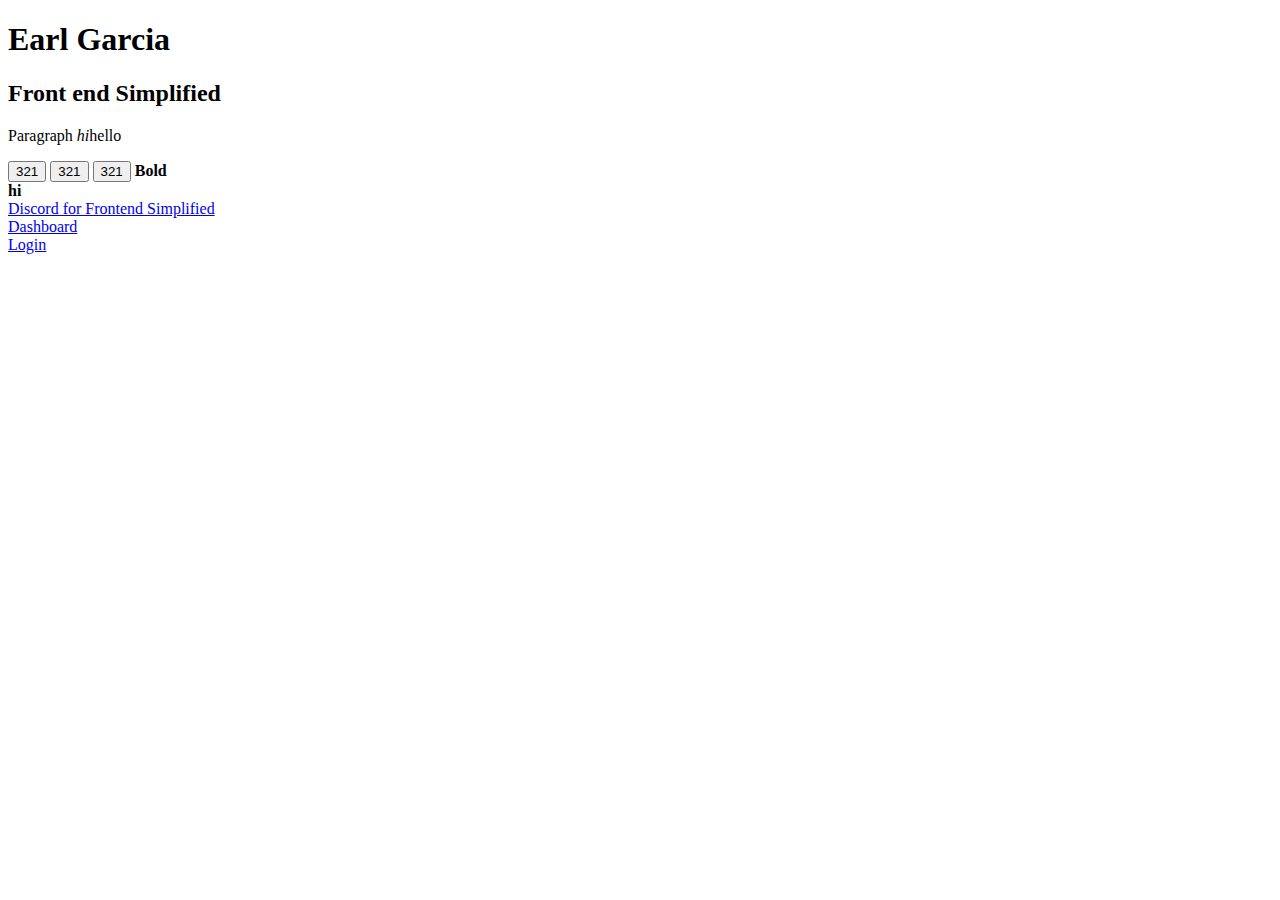
<file: index.html>
<!DOCTYPE html>
<html lang="en">
  <head>
    <meta charset="UTF-8" />
    <meta http-equiv="X-UA-Compatible" content="IE=edge" />
    <meta name="viewport" content="width=device-width, initial-scale=1.0" />
    <title>Earl</title>
  </head>
  <body>
    <h1>Earl Garcia</h1>
    <h2>Front end Simplified</h2>
    <p>Paragraph <i>hi</i>hello</p>
    <button>321</button>
    <button>321</button>
    <button>321</button>
    <b>Bold</b>
    <div>
      <b>hi</b>
    </div>
    <a href="https://discord.gg/frontend">Discord for Frontend Simplified</a>
    <div></div>
    <a href=".//test/dashboard.html">Dashboard</a>
    <div></div>
    <a href="./login.html">Login</a>
  </body>
</html>
</file>
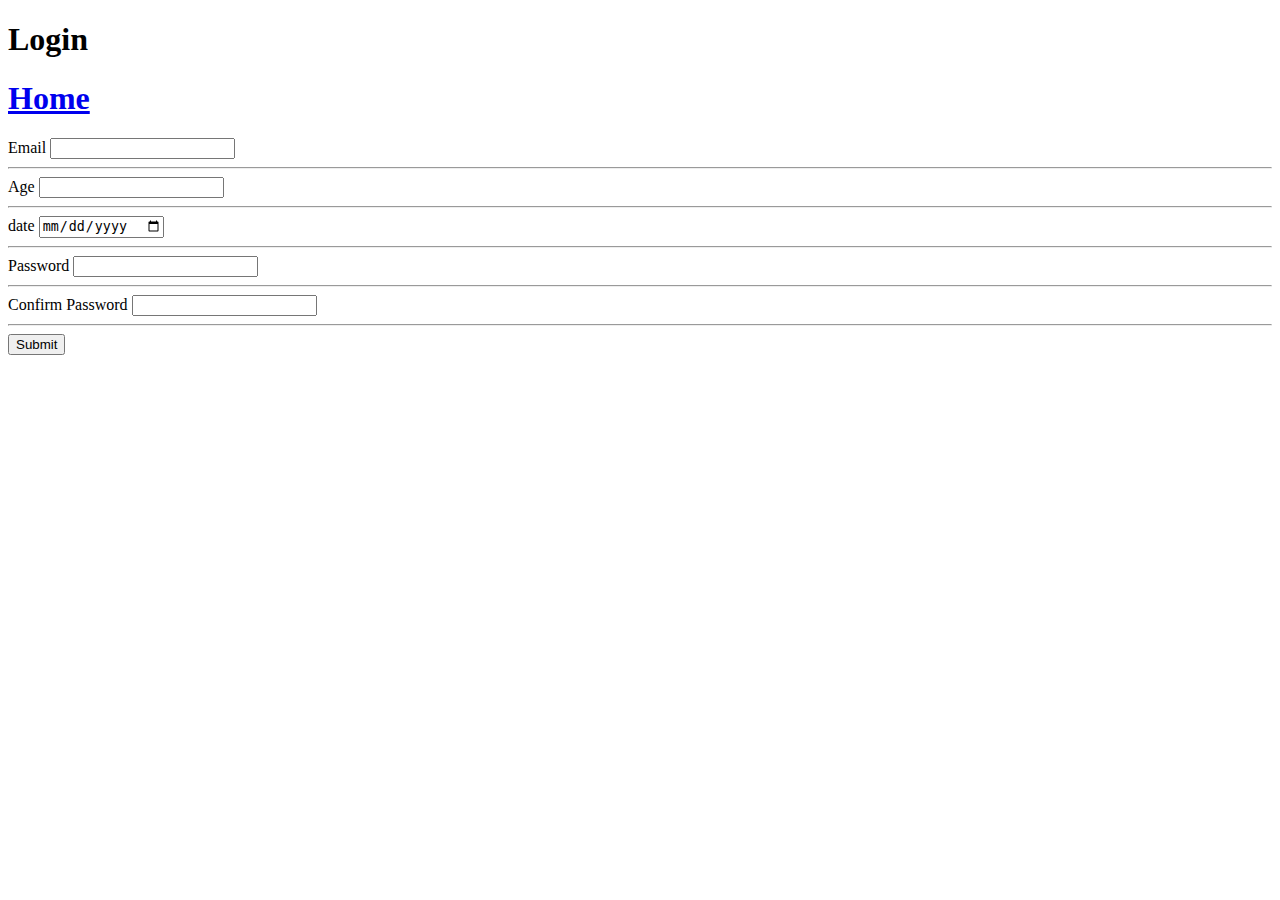
<file: login.html>
<!DOCTYPE html>
<html lang="en">
  <head>
    <meta charset="UTF-8" />
    <meta http-equiv="X-UA-Compatible" content="IE=edge" />
    <meta name="viewport" content="width=device-width, initial-scale=1.0" />
    <title>Document</title>
  </head>
  <body>
    <h1>Login</h1>
    <form>
        <div>
            <a href="./index.html">
                <h1>Home</h1>
            </a>
        </div>
      <div>
        <label for="">Email</label>
        <input type="email" />
      </div>
      <hr>
      <div>
        <label for="">Age</label>
        <input type="number" />
      </div>
      <hr>
      <div>
        <label for="">date</label>
        <input type="date" />
      </div>
      <hr>
      <div>
      <label for="">Password</label>
      <input type="password" />
    </div>
    <hr>
      <div>
      <label for="">Confirm <span>Password </span></label>
      <input type="password">
    </div>
    <hr>
<button>Submit</button>
    </form>
  </body>
</html>
</file>
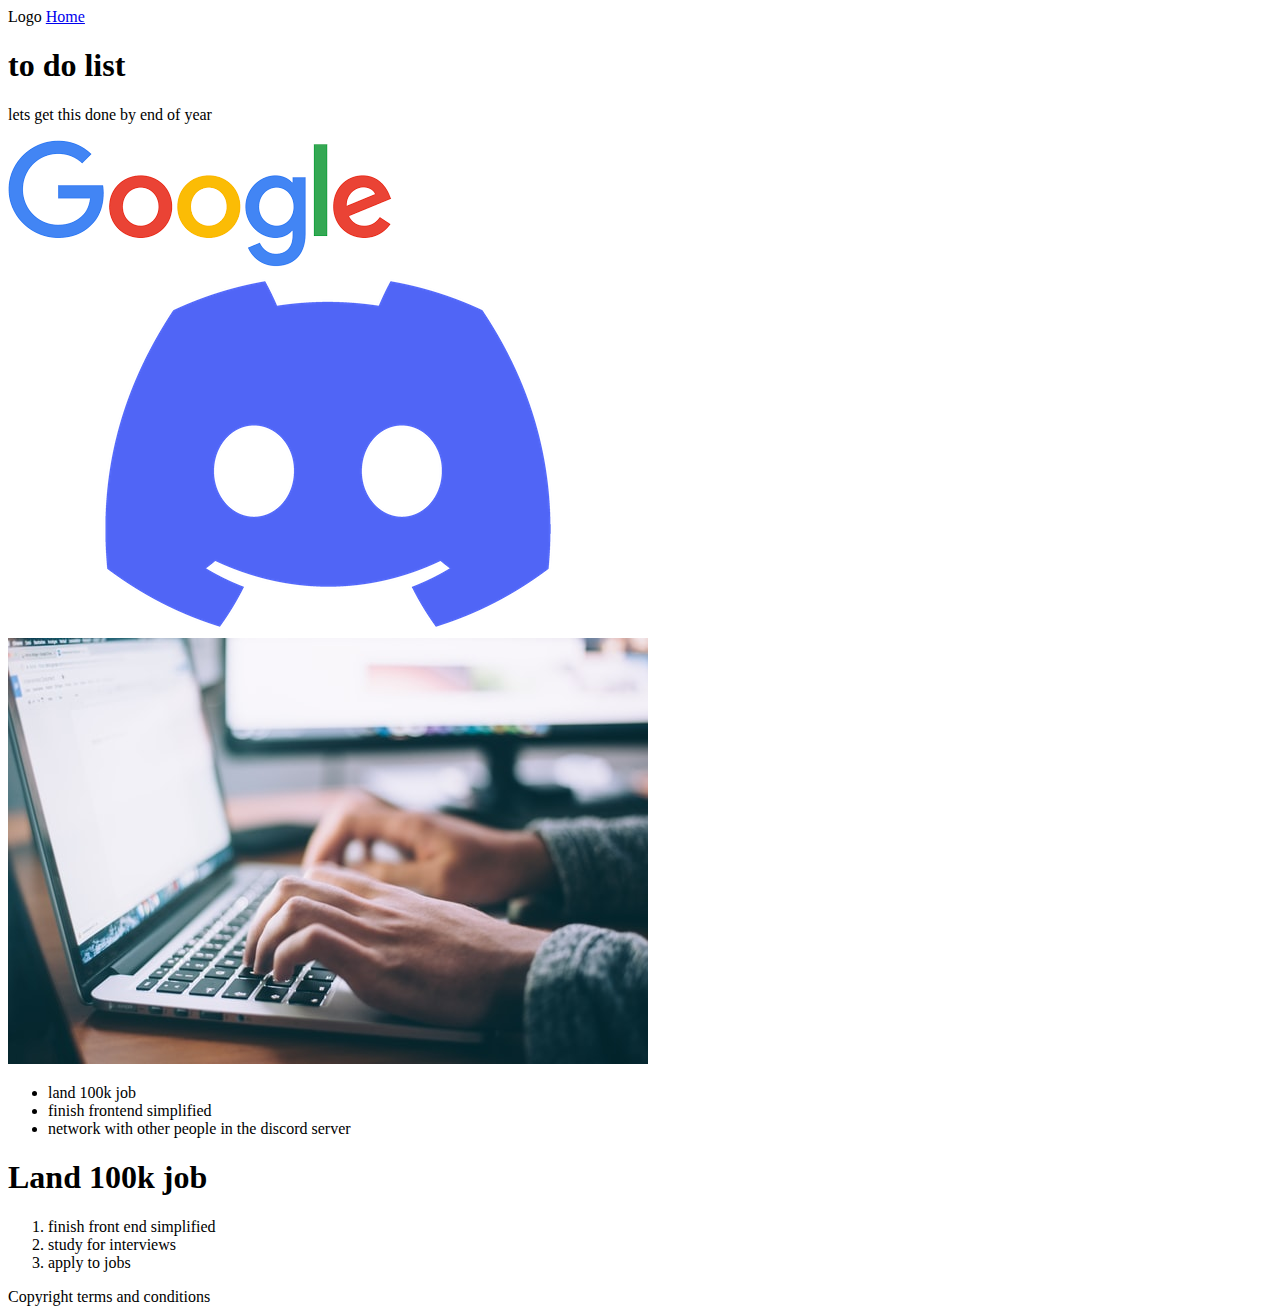
<file: test/dashboard.html>
<!DOCTYPE html>
<html lang="en">
  <head>
    <meta charset="UTF-8" />
    <meta http-equiv="X-UA-Compatible" content="IE=edge" />
    <meta name="viewport" content="width=device-width, initial-scale=1.0" />
    <title>Document</title>
  </head>
  <body>
    <nav>
      Logo
      <a href="/index.html">Home</a>
    </nav>
    <main>
      <section>
        <h1>to do list</h1>
        <p>lets get this done by end of year</p>
        <img
          src="[data-uri]"
          alt=""
        />
        <div>
          <img src="../assets/dashoboard/discord.png" alt="" />
        </div>
        <div>
          <img src="./about.jpg" alt="" />
        </div>
        <ul>
          <li>land 100k job</li>
          <li>finish frontend simplified</li>
          <li>network with other people in the discord server</li>
        </ul>
      </section>
      <section>
        <h1>Land 100k job</h1>
        <ol>
          <li>finish front end simplified</li>
          <li>study for interviews</li>
          <li>apply to jobs</li>
        </ol>
      </section>
    </main>
    <footer>Copyright terms and conditions</footer>
  </body>
</html>
</file>
